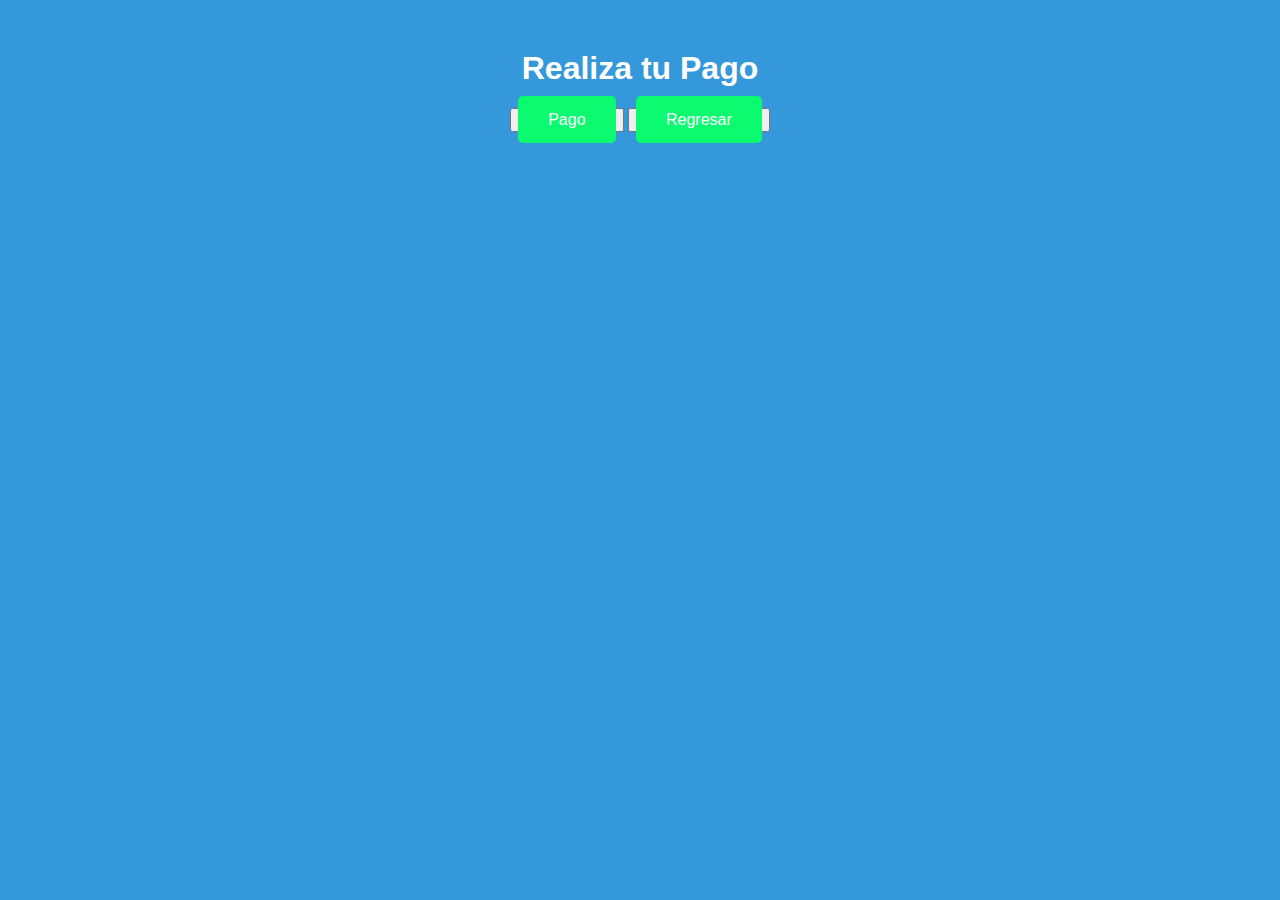
<file: app/cobros.html>
<!DOCTYPE html>
<html lang="en">
<head>
    <link rel="stylesheet" href="stylepay.css">
    <meta charset="UTF-8">
    <meta name="viewport" content="width=device-width, initial-scale=1.0">
    <title>Pay pal</title>
</head>
<style>
    /* Estilo para ocultar la imagen por atributo src específico */
img[src="https://cdn.000webhost.com/000webhost/logo/footer-powered-by-000webhost-white2.png"] {
    display: none;
    /* Otros estilos si es necesario */
}
</style>
<body>
    <h1>Realiza tu Pago </h1>

    <!-- Botón de PayPal -->
    <button>
    <a href="https://www.paypal.com/invoice/p/#W8JZBXGLKQP2YWGS" class="boton-azul">Pago</a>
    <!-- Puedes obtener tu ID de botón de PayPal al crear un botón en tu cuenta de PayPal -->
    </button>

    <button>
        <a href="/app/menu.html"class="boton-azul">Regresar</a>
    </button>

</body>
</html>
</file>
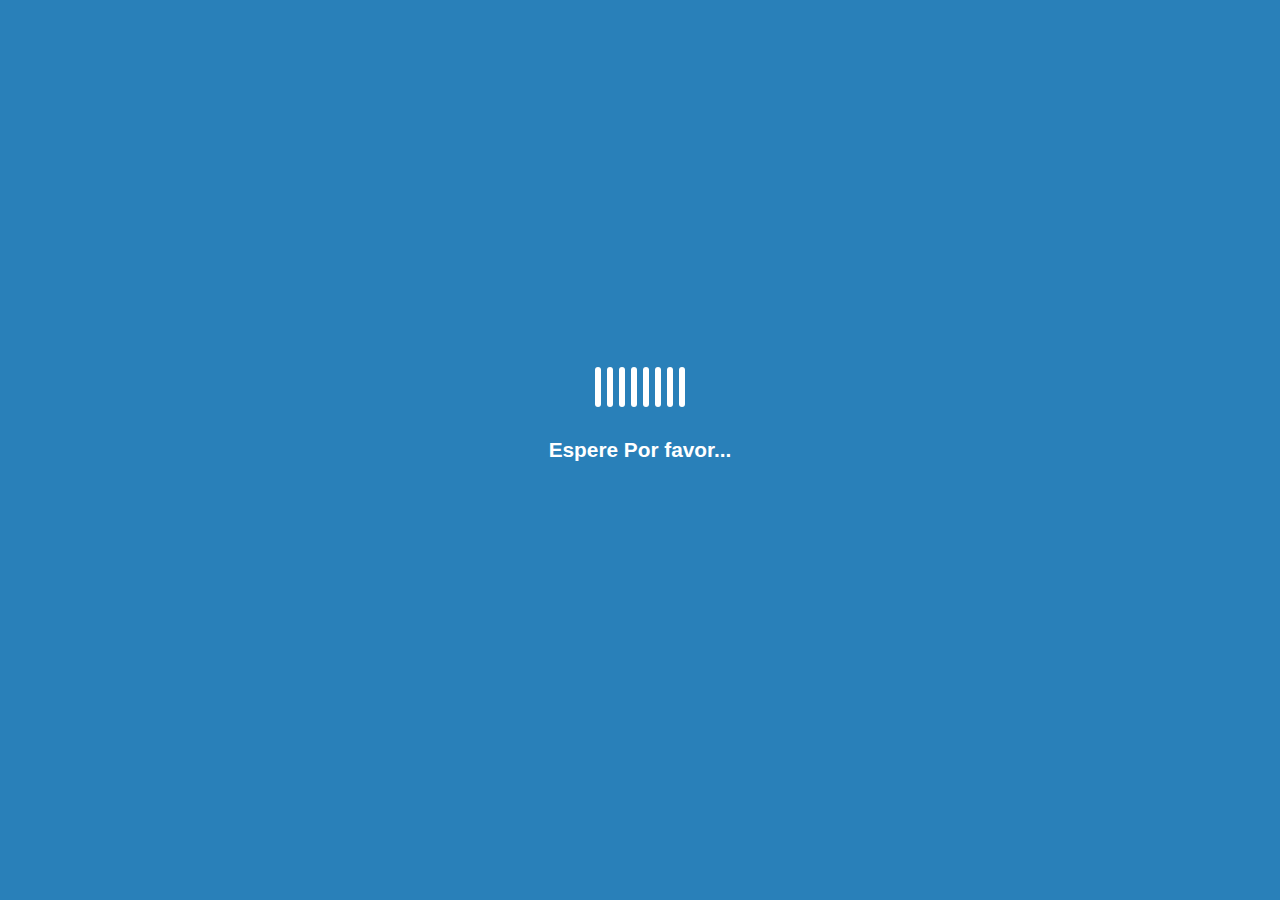
<file: app/menu.html>
<!DOCTYPE html>
<html lang="en">
<head>
    <meta charset="UTF-8">
    <meta name="viewport" content="width=device-width, initial-scale=1.0">
    <link rel="stylesheet" href="style.css">
    <link rel="stylesheet" href="https://cdnjs.cloudflare.com/ajax/libs/font-awesome/4.7.0/css/font-awesome.min.css">
    <link href='https://fonts.googleapis.com/css?family=Aclonica' rel='stylesheet'>
    <link rel="stylesheet" href="https://unpkg.com/aos@next/dist/aos.css" />
    <script src="https://ajax.googleapis.com/ajax/libs/jquery/3.4.1/jquery.min.js"></script>
    <title>Document</title>
</head>

<style>
    /* Estilo para ocultar la imagen por atributo src específico */
img[src="https://cdn.000webhost.com/000webhost/logo/footer-powered-by-000webhost-white2.png"] {
    display: none;
    /* Otros estilos si es necesario */
}
</style>
<body>


    <div class="loading-bar">
        <div class="main-loading-bar">


        <div class="obj"></div>
        <div class="obj"></div>
        <div class="obj"></div>
        <div class="obj"></div>
        <div class="obj"></div>
        <div class="obj"></div>
        <div class="obj"></div>
        <div class="obj"></div>
    </div>

    <h1 class="please-wait"> Espere Por favor...</h1>
    </div>
    
    <div class="main-container-all">   


        <div class="container"> 
            <ul>  
             <li style="--i:4;"><a href="/app/tictactoe.html">Jugar</a></li> 
             <li style="--i:3;"><a href="/app/noticias.html">Noticias</a></li> 
             <li style="--i:2;"><a href="/app/cobros.html">Cobros</a></li> 
             <li style="--i:1;"><a href="/index.html">Regresar</a></li> 
            </ul>
            
        </div> 
            

    <script src="javascript.js"></script>
    <script src="https://unpkg.com/aos@next/dist/aos.js"></script>
  <script>
    AOS.init();
  </script> 
    
</body>
</html>
</file>
<file: app/stylepay.css>
body {
    margin: 0;
    padding: 0;
    font-family: Arial, sans-serif;
    text-align: center;
    background-color: #3498db; /* Fondo azul */
    color: #fff; /* Texto blanco */
}

h1 {
    margin-top: 50px; /* Espacio superior para centrar */
}
/* Estilos para el botón */
.boton-azul {
    padding: 15px 30px;
    font-size: 16px;
    text-align: center;
    text-decoration: none;
    background-color: #0bfa6f; /* Color azul */
    color: #fff; /* Texto blanco */
    border: none;
    border-radius: 5px;
    transition: background-color 0.3s;
    cursor: pointer;
}

/* Cambio de color al pasar el ratón sobre el botón */
.boton-azul:hover {
    background-color: #2980b9; /* Color azul más oscuro */
}

.boton:hover {
    background-color: #2980b9; /* Color azul más oscuro */
}
</file>
<file: app/style.css>
*{
    padding: 0;
margin: 0;
}

body{
    overflow: hidden;
    overflow-x: hidden;
}
.loading-bar{
    position: absolute;
    width: 100%;
    height: 100vh;
    z-index: 100;
    top: 0;
    left: 0;
    background-color:#2980b9;
  
    background-size: cover;
    display:flex;
    justify-content: center;
    align-items: center;
    
}
.main-loading-bar{
    position: absolute;
    width: 100%;
    height: 100vh;
    /* z-index: 100; */
    top: -7%;
    left: 0;
    display: flex;
    justify-content: center;
    align-items: center;
}
.please-wait{
    font-size: 1.3rem;
    display: block;
    animation: please 0.8s infinite;
    color: #fff;
     
}
 

@keyframes please{
    0%{
        height: 0%;
    }
    50%{
        height: 30px;
    }
    100%{
        height: 0;
    }
}
.obj{
    width: 6px;
    height: 40px;
    background-color: #fff;
    margin: 0 3px;
    border-radius: 10px;
    animation: loading 0.8s infinite;
}
.obj:nth-child(2){
    animation-delay: 0.1s;
}
.obj:nth-child(3){
    animation-delay: 0.2s;
}
.obj:nth-child(4){
    animation-delay: 0.3s;
}
.obj:nth-child(5){
    animation-delay: 0.4s;
}
.obj:nth-child(6){
    animation-delay: 0.5s;
}
.obj:nth-child(7){
    animation-delay: 0.6s;
}
.obj:nth-child(8){
    animation-delay: 0.7s;
}
 
@keyframes loading{
    0%{
        height: 0;
    }
    50%{
        height: 40px;

    }
    100%{
        height:0;
    }
}

.main-container-all{
    overflow-x: hidden;
    
}
 
 
.image-vegan{
    height: 100px;
    width: 180px;     
}
.home-menu-container{
    height: 450px;
    background-image: url(https://i.imgur.com/XYClvGu.jpg);
    /* background-image: url(top1.jpg); */
    background-size: cover;
    
}
.menu-text-main-container{
    position: absolute; 
    top: 30%;
    left: 50%;
  transform: translate(-50%); 
 }
.menu-text{
    text-align: center;
    color: #000000;
    font-size: 2.6rem;
    text-transform: capitalize;
}
.home-text{
    text-transform: capitalize;
    color:  orange;
    padding: 20px;  
    opacity: 0.6;   
}
.main-container{
    display: flex;
    justify-content: space-around;
    flex-wrap:wrap;

    
 
}
.dises-varaties{
    width: 400px;

    height: 540px;
    
    margin: 20px;
    box-shadow: 1px 1px 5px 1px grey;
   
    padding-top:1px;
    border-radius: 10px;
}
.food-image{
    height: 320px;
    margin:20px;
}
.burger-image-handle{
    height: 320px;
    width:  100%;

}
.dish-price{
    height:180px;
    background-color: rgb(53, 51, 51);
    margin: 20px;
    margin-top: -20px;
    text-align: center;
   
    
    
}
.price-handle{
    padding-top: 10px;
     text-transform: capitalize;
     color: #fff;
     padding-bottom: 20px;
     font-size: 1.5rem;
       font-family: -apple-system, BlinkMacSystemFont, 'Segoe UI', Roboto, Oxygen, Ubuntu, Cantarell, 'Open Sans', 'Helvetica Neue', sans-serif;
}
.sup-text{
    font-size: 18px;
    letter-spacing:2px;
}
.sub-text{
    font-size:40px;
    letter-spacing:2px;
    
}
.price-btn{
    
    padding:20px;
    background-color: rgb(161, 161, 30);
    text-decoration: none;
    font-weight: bold;
    color: #fff;
    border-radius: 10px;
     
}

.dishes-varaties2{
    width: 400px;
    height: 350px;
    
    margin: 20px;
    box-shadow: 1px 1px 5px 1px grey;
    padding-top: 1px;
    border-radius: 10px;

}

.image-dishes{
    height: 140px;
    margin: 20px;
}
.dishes-prices{
    height: 170px;
    background-color: rgb(53, 51, 51);
    margin:  20px;
    margin-top:-20px;
    text-align: center;
    color: #fff;
   
    
}
.image-handle-dish{
    height: 170px;
    width: 100%;
    
}
.dishes-name{
    padding-top:25px;
    text-transform: capitalize;
      font-family: -apple-system, BlinkMacSystemFont, 'Segoe UI', Roboto, Oxygen, Ubuntu, Cantarell, 'Open Sans', 'Helvetica Neue', sans-serif;

}
.sub-title{
    display: block;
    font-size: 0.9rem;
    text-transform: capitalize;
    padding-top: 8px;
    padding-bottom: 5px;
}


.main-bottom-container{
    display: flex;  
}
.menu2-text{
    color: #fff;
    text-transform: capitalize;
    padding: 20px;   
}
.main-bottom-container i{
    color: #fff;
    margin-top: 30px;
    opacity:0.4 ;
}
.our-menu-heading{
    margin: 20px;
    text-transform: capitalize;
    color: #fff;
    font-weight: bold;
   
  
    
}

 /* Estilos para el botón */
 .boton-azul {
    display: inline-block;
    padding: 10px 20px;
    font-size: 16px;
    text-align: center;
    text-decoration: none;
    background-color: #3498db; /* Color azul */
    color: #fff; /* Texto blanco */
    border-radius: 5px;
    transition: background-color 0.3s;
    cursor: pointer;
}

/* Cambio de color al pasar el ratón sobre el botón */
.boton-azul:hover {
    background-color: #2980b9; /* Color azul más oscuro */
}
.list-category{
    text-align: center;
    font-weight: bold;
    color: #fff;
     
   
}
 

* {
    -webkit-tap-highlight-color: transparent;
    margin: 0;
    padding: 0;
    box-sizing: border-box;
    font-family: 'Poppins', sans-serif;
  }
  
  .container {
    width: 100%;
    min-height: 100vh;
    display: flex;
    justify-content: center;
    align-items: center;
    background: linear-gradient(120deg, yellow, blue);
    }
  
  ul {
    position: relative;
    transform: skewY(-15deg);
  }
  
  ul li {
    position: relative;
    list-style: none;
    width: 200px;
    background: #3e3f46;
    padding: 15px;
    z-index: var(--i);
    transition: 0.5s;
  }
  
  ul li::before {
    content: "";
    position: absolute;
    top: 0;
    left: -40px;
    width: 40px;
    height: 100%;
    background: #2e3133;
    transform-origin: right;
    transform: skewY(45deg);
    transition: 0.5s;
  }
  
  ul li::after {
    content: "";
    position: absolute;
    top: -40px;
    left: 0;
    width: 100%;
    height: 40px;
    background: orangered;
    transform-origin: bottom;
    transform: skewX(45deg);
    transition: 0.5s;
    overflow: hidden;
  }
  
  ul li:last-child::after {
    box-shadow: -100px 100px 20px rgba(0, 0, 0, 0.25);
  }
  
  ul li a {
    text-decoration: none;
    text-transform: uppercase;
    letter-spacing: 0.05rem;
    color: #999;
    display: block;
    transition: 0.5s;
  }
  
  ul li:hover {
    background: deeppink;
    transform: translateX(-50px);
  }
  
  ul li:hover::before {
    background: #1f5378;
  }
  
  ul li:hover::after {
    background: #2982b9;
  }
  
  ul li:hover a {
    color: #fff;
  }
  #yt {
    position: absolute;
    text-decoration: none;
    padding: 15px 40px;
    margin-left: 50px;
    margin-bottom: -500px;
    border-radius: 4px;
    box-shadow: 0px 4px 30px -6px rgba(197, 250, 5, 0.973);
    background: rgba(197, 250, 5, 0.973);
    color: rgb(250, 0, 0);
    font-weight: bold;
    letter-spacing: 1px;
    font-size: 16px;
    transition: all 0.3s ease-in-out;
  }

 
.dropbtn {
    background-color:  rgb(240, 177, 61);
    color: #ffffff;
    padding:15px 20px;
    font-size: 16px;
    border: none;
    cursor: pointer;
    border-radius: 40px ;
    text-transform: uppercase;
     position: absolute;
     
     letter-spacing: 2px;
     display: flex;
     margin-left: auto;
     margin-right: auto; 
     transform: translate(-50%);  
  }
  
  .dropbtn:hover, .dropbtn:focus {
    background-color:    #543f03;
    border: none;
    outline: none;
  }
   .dropdown {
    position: relative;
    display: inline-block;
     
 
  }
   .dropdown-content {
       width: 250px;
    display: none;
    margin-top:50px;
    left: 0;
    transform: translate(-50%);
    
    position: absolute;
    /* padding:2rem  0px 0px  60px; */
    background-color: #f1f1f1;
    
    overflow: auto;
    box-shadow: 0px 8px 16px 0px rgba(0,0,0,0.2);
    z-index: 1;
    text-align: center;
    border: 1px solid rgb(151, 140, 140);
    text-transform: uppercase;
    font-family: Arial, Helvetica, sans-serif;
    font-weight: 600;
   
  }
  
  .dropdown-content a {
    color: black;
    padding: 12px 16px;
    text-decoration: none;
    display: block;
    text-align: center;
    opacity: 0.4;
  }
  
  .dropdown a:hover {
     color: rgb(196, 175, 55);
    }
  
  .show {
      display: block;
    }

.main-container-menu{
    padding: 2rem;
    text-align: center;
    background-image: url(https://i.imgur.com/mu9vDZv.jpg) ;
    /* background-image: url(g.jpg); */
    background-size: cover;
     filter: grayscale(50%);
    background-repeat: no-repeat;
    background-attachment: fixed;
   
}

.flex-cate{
    display: flex;
    justify-content: space-around;
    align-items: center;
    flex-wrap: wrap;
}

.image-upload{
    width: 260px;
    height: 440px;
    background-color: #fff; 
    box-shadow: 0px 8px 16px 0px rgba(0,0,0,0.2);
    border-radius: 10px;
}
.dishes-image{
    position: relative;
    height: 400px;
    top: 50px;
    margin-bottom:70px;
    
}
.image-handle{
    width: 180px;
    margin-left: 50%;
    transform: translate(-50%);
    
     

}
 
.dish-heading-name{
    font-size: 1.2rem;
    text-align: center;
    padding-bottom: 40px; 
    font-family: 'Roboto'; 

}
.dish-title{
    font-size: 0.9rem;
   color: rgb(124, 123, 123);
    margin-bottom: 40px;
    letter-spacing: 1px;
 
    

}
.price-food{
    margin-top: -30px;
    padding-bottom: 30px;
    color:#b88a07; 
    font-size: 1.6rem;
    font-weight: 400;
     
}
.order-btn{
     background-color:#b88a07;
    padding: 15px;
    text-transform: uppercase;
    text-decoration: none;
    font-size: 1rem;
    font-weight: 400;
    color: #fff;
    border-radius:40px; 
    /* display: hidden; */

}
.order-btn:hover{
    background-color: rgb(168, 168, 168);

 
    padding: 10px;
    text-transform: uppercase;
    text-decoration: none;
    font-size: 1rem;
    font-weight: 400;
    color: #fff;
    border-radius:40px;
  
}  
.bottom-container{
    padding: 2rem;
    background-color:rgb(46, 43, 43) ;
    text-align: center;
 
   
}
.bottom-container a{
    color: #fff;
     
    display: inline-block;
    
    margin:5px;
    text-transform: uppercase;
    text-decoration: none;
    font-family: Arial, Helvetica, sans-serif;
    padding-bottom:15px;  
}
.underline{
    height: 1px;
    background-color: #fff;
    opacity: 0.3;
}
.privacy-policy{
    opacity: 0.6;
}

.vegan-title{
    color: #fff;
    text-transform:capitalize;
    font-family: monospace;
    margin: 20px;
    color: rgb(133, 131, 131);
   
}
.creater{
    text-transform: capitalize;
    color: rgb(143, 121, 121);
    letter-spacing: 1px;
     
}
.creater i{
     color: red;
     font-size: 0.8rem;
    
    position: relative;
    animation: pluse 2s ease infinite;
    
}
@keyframes pluse  {
    0% { transform: scale(1); }
    50% { transform: scale(1.3); }
    100% { transform: scale(1); }
    }

    .dish-heading-name{
        animation: name 5s infinite;
        overflow: hidden;
        white-space: nowrap;
         

    }

    @keyframes name{
        0%{
            width: 0ch;
        }
        100%{
            width: 24ch;
        }

    }
  
 /* loading-bar */
</file>
